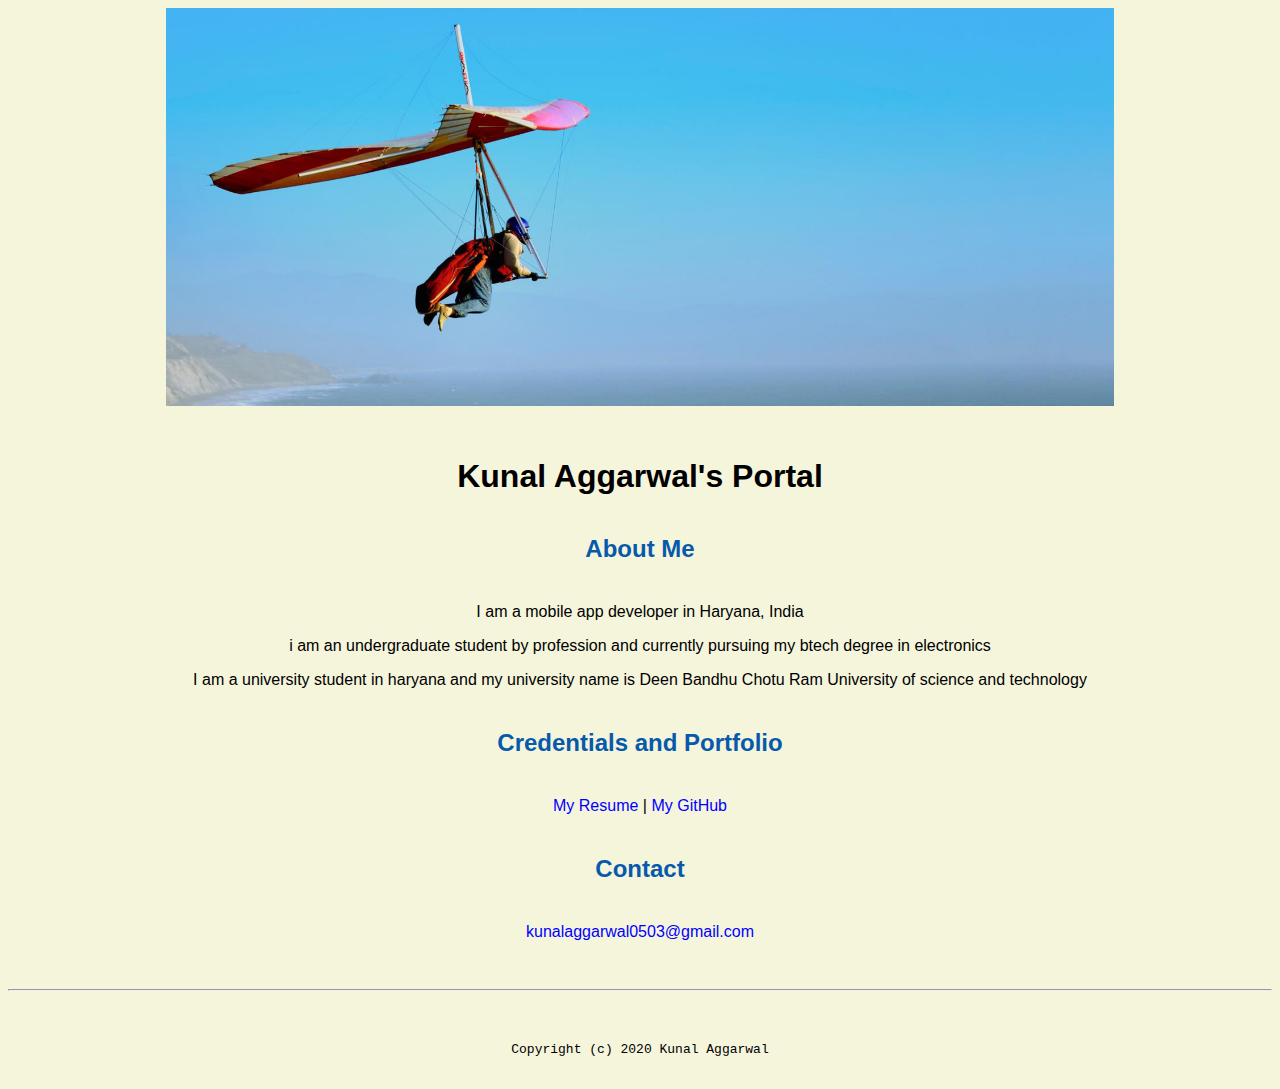
<file: index.html>
<!doctype html>

<!-- this is a comment for human! -->

<html lang="en">

  <header>
    <title>Kunal Aggarwal's portal </title>
    <link rel= "stylesheet" href="css/master.css">
    <link rel="FaviconIcon" href="favicon.ico" type="image/x-icon">
    <link rel="shortcut" href="favicon.ico" type="image/x-icon">
    <meta name= "viewport" content="width=device-width, initial-scale=1,  shrink-to-fit= no">
    <meta name= "name" content="Kunal Aggarwal's Portal">
    <!--<meta name= "robots" content="noindex, nofollow"> -->
  </header>

  <body>
  <img src = "images/banner.jpg" width="75%" alt = "banner">
  <h1> Kunal Aggarwal's Portal </h1>
  <h2> About Me </h2>
  <p> I am a mobile app developer in Haryana, India </p>
  <p> i am an undergraduate student by profession and currently pursuing my btech degree in electronics </p>
  <p> I am a university student in haryana and my university name is Deen Bandhu Chotu Ram University of science and technology </p>
  <h2> Credentials and Portfolio </h2>

 <p><a href= "resume.html">My Resume</a> | <a href="https://github.com/KunalAggarwal483">My GitHub </a> </p>
 <h2>Contact </h2>

 <p><a href = "mailto:kunalaggarwal0503@gmail.com"> kunalaggarwal0503@gmail.com </a> </p>
  </body>

  <footer>
 <hr>
 <code> Copyright (c) 2020 Kunal Aggarwal </code>
  </footer>

</html>
</file>
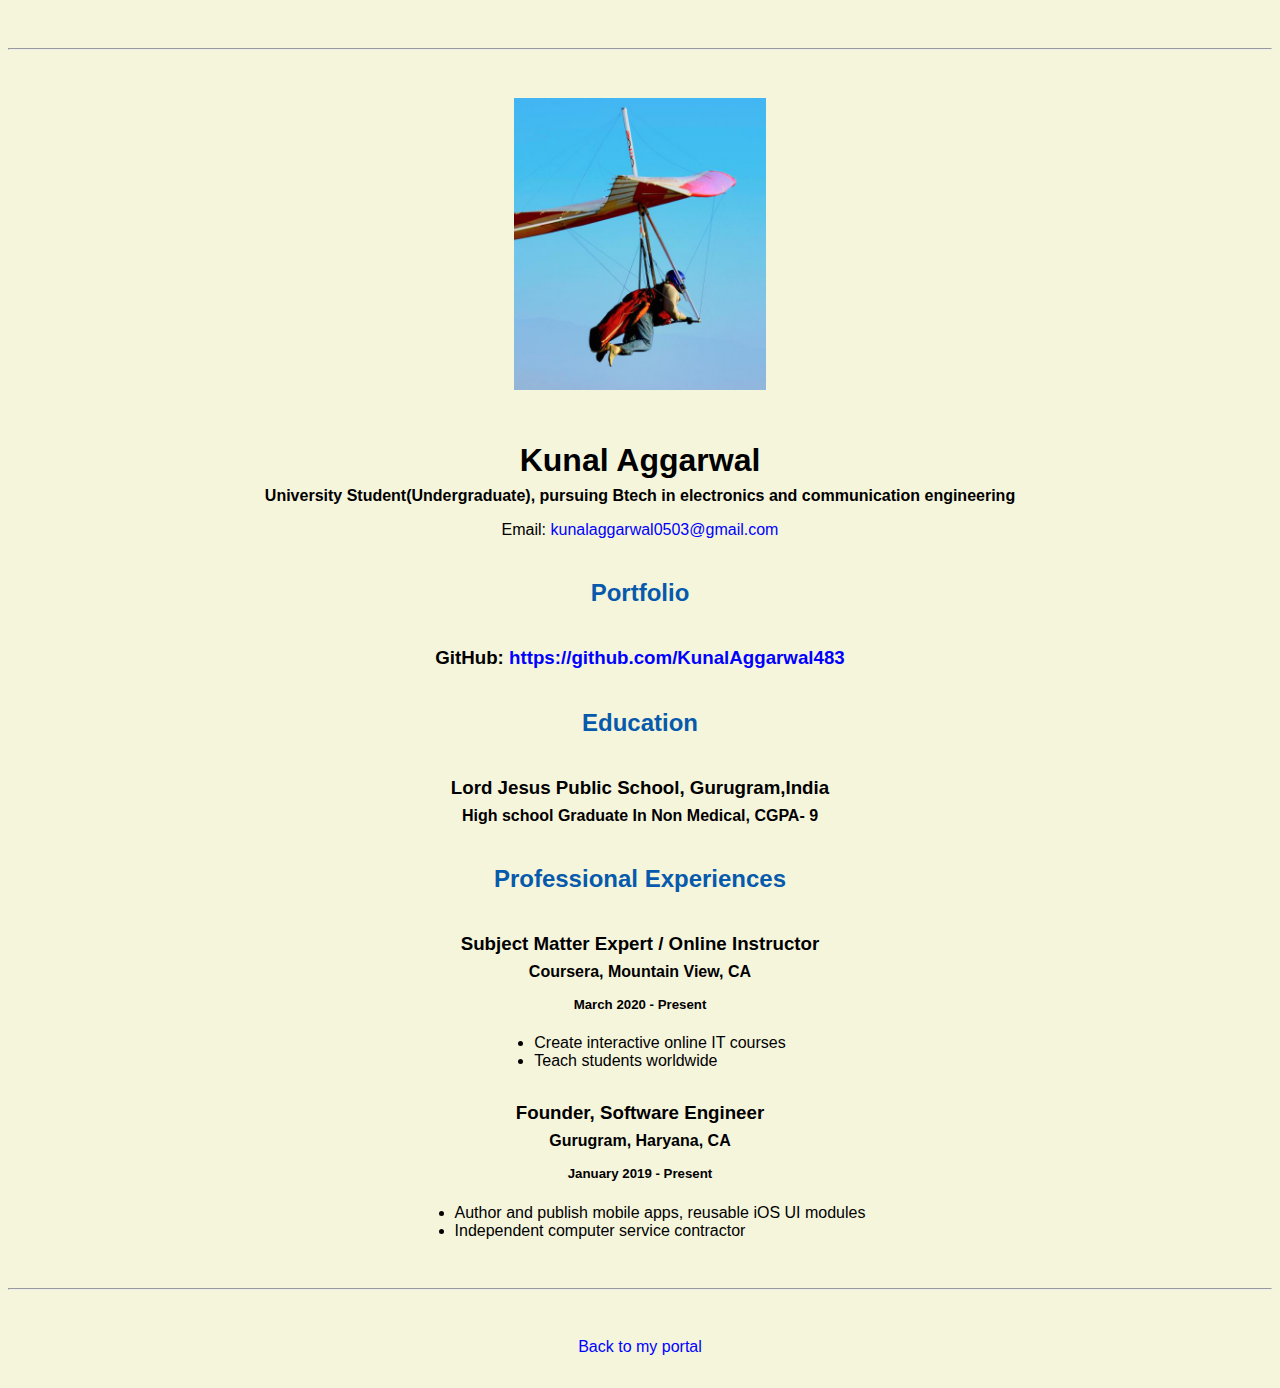
<file: resume.html>
<!doctype html>

<!-- this is a comment for human! -->

<html lang="en">

  <header>
    <title>Kunal Aggarwal's Resume</title>
      <link rel= "stylesheet" href="css/master.css">
      <link rel="FaviconIcon" href="favicon.ico" type="image/x-icon">
      <link rel="shortcut" href="favicon.ico" type="image/x-icon">
      <meta name= "viewport" content="width=device-width, initial-scale=1,  shrink-to-fit= no">
      <meta name= "name" content="Kunal Aggarwal's Portal">
      <!--<meta name= "robots" content="noindex, nofollow"> -->
  </header>

  <body>
    <hr>

    <img src="images/headshot.jpg" alt="Kunal Aggarwal's headshot" width="20%">

    <h1>Kunal Aggarwal</h1>
    <h4>University Student(Undergraduate), pursuing Btech in electronics and communication engineering</h4>

    <p>Email: <a href="mailto:kunalaggarwal0503@gmail.com" target="_blank">kunalaggarwal0503@gmail.com</a></p>
    <!-- don't post physical address, personal phone number or other personal information on the web! -->

    <h2>Portfolio</h2>
      <h3>GitHub: <a href="https://github.com/KunalAggarwal483" target="_blank">https://github.com/KunalAggarwal483</a></h3>

    <h2>Education</h2>

    <h3>Lord Jesus Public School, Gurugram,India</h3>
    <h4> High school Graduate In Non Medical, CGPA- 9</h4>

    <h2>Professional Experiences</h2>

    <h3>Subject Matter Expert / Online Instructor</h3>
    <h4>Coursera, Mountain View, CA</h4>
    <h5>March 2020 - Present</h5>
      <ul>
        <li>Create interactive online IT courses</li>
        <li>Teach students worldwide</li>
      </ul>

    <h3>Founder, Software Engineer</h3>
    <h4>Gurugram, Haryana, CA</h4>
    <h5>January 2019 - Present</h5>
      <ul>
        <li>Author and publish mobile apps, reusable iOS UI modules</li>
        <li>Independent computer service contractor</li>
      </ul>
  </body>

  <footer>
  <hr>
  <p><a href="index.html">Back to my portal</a><p>
  </footer>

</html>
</file>
<file: css/master.css>
/* Cascading stylesheet for the website */

/* Text inside these asterisks and slashes are comments for human */

  a {
    color: blue;/* set the text color to blue here */
    text-decoration: none; /* This means we do not want hyperlinks to be underlined */
  }

  a:hover {
    color: red;/* set the text color to red here */
    text-decoration: none; /* This means we do not want hyperlinks to be underlined */
  }

  body {
    background-color: beige;
    color: black;
    font-family: Arial, Helvetica, sans-serif;
    text-align: center;
    /* set the background color here */
    /* set the text color to black here */
    /* set the font here */
    /* set the text alignment here */
   }

  footer {
    margin-top: 2rem;
    margin-bottom: 2rem;
  }

  h1 {
    margin-bottom: 0.5rem;
    margin-top: 3rem;
   }

  h2 {
    color: #075AAB;
    margin-bottom: 2.5rem;
    margin-top: 2.5rem;  /* set the text color of to #075AAB here */
    /* set both the bottom margin and top margin to 2.5rem here */
   }

  h3 {
    margin-bottom: 0;
    margin-top: 2rem;
  }

  h4 {
    margin-bottom: 1rem;
    margin-top: 0.5rem;
  }

  h5 {
    margin-top: 0.5rem;
  }

  hr {
    margin-bottom: 3rem;
    margin-top: 3rem;
  }

  /* this controls how the bullet points in the resume page looks */
  ul {
    display: table;
    margin: 0 auto;
    text-align: left;
  }
</file>
